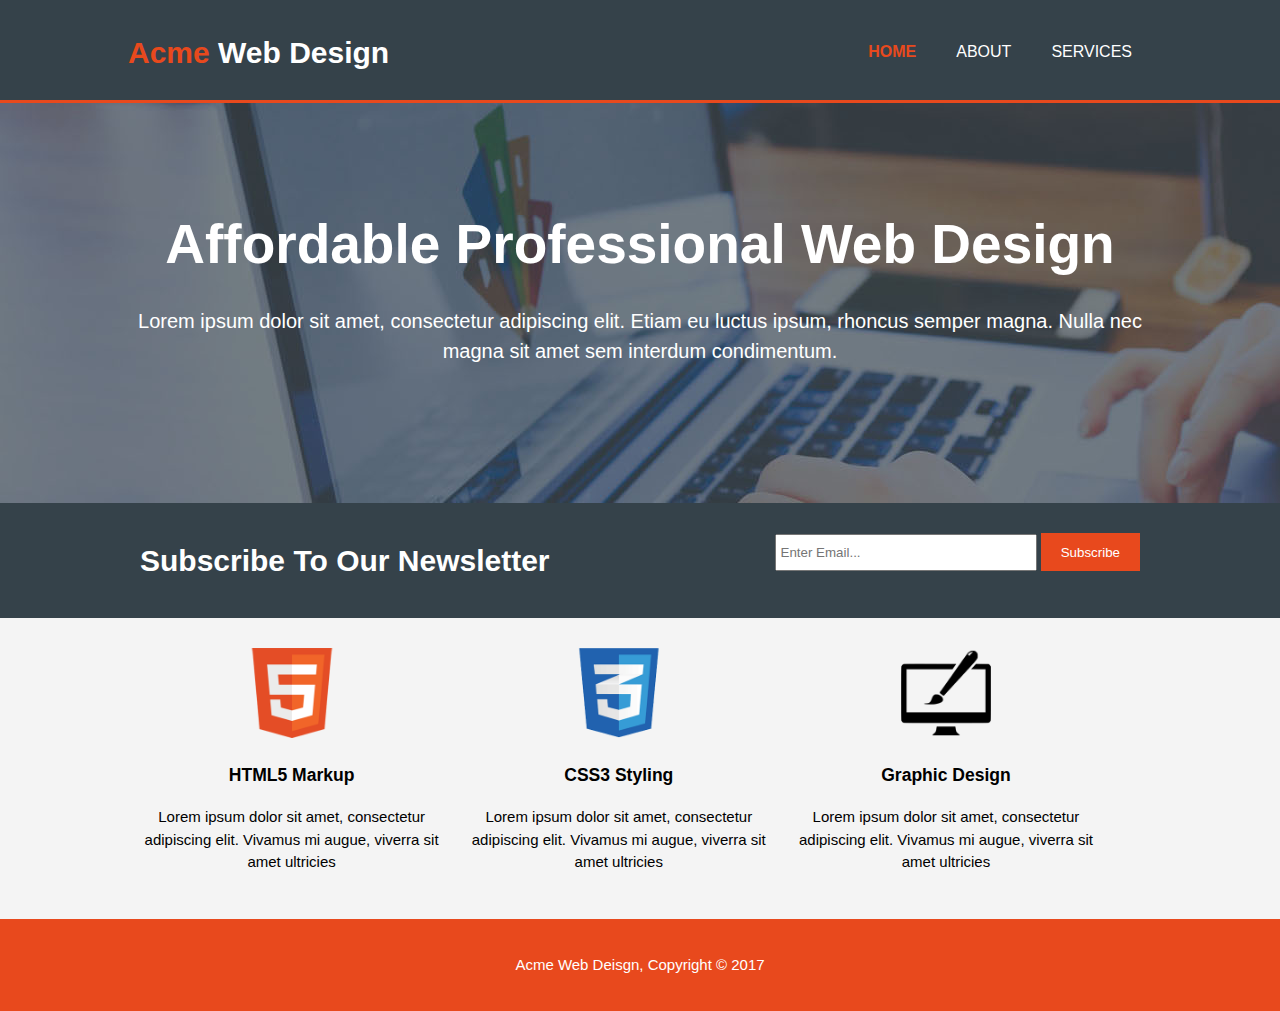
<file: ResponsiveWebsite/index.html>
<!DOCTYPE html>
<html>
  <head>
    <meta charset="utf-8">
    <meta name="viewport" content="width=device-width">
    <meta name="description" content="Affordable and professional web design">
	  <meta name="keywords" content="web design, affordable web design, professional web design">
  	<meta name="author" content="Brad Traversy">
    <title>Acme Web Deisgn | Welcome</title>
    <link rel="stylesheet" href="./css/style.css">
  </head>
  <body>
    <header>
      <div class="container">
        <div id="branding">
          <h1><span class="highlight">Acme</span> Web Design</h1>
        </div>
        <nav>
          <ul>
            <li class="current"><a href="index.html">Home</a></li>
            <li><a href="about.html">About</a></li>
            <li><a href="services.html">Services</a></li>
          </ul>
        </nav>
      </div>
    </header>

    <section id="showcase">
      <div class="container">
        <h1>Affordable Professional Web Design</h1>
        <p>Lorem ipsum dolor sit amet, consectetur adipiscing elit. Etiam eu luctus ipsum, rhoncus semper magna. Nulla nec magna sit amet sem interdum condimentum.</p>
      </div>
    </section>

    <section id="newsletter">
      <div class="container">
        <h1>Subscribe To Our Newsletter</h1>
        <form>
          <input type="email" placeholder="Enter Email...">
          <button type="submit" class="button_1">Subscribe</button>
        </form>
      </div>
    </section>

    <section id="boxes">
      <div class="container">
        <div class="box">
          <img src="./img/logo_html.png">
          <h3>HTML5 Markup</h3>
          <p>Lorem ipsum dolor sit amet, consectetur adipiscing elit. Vivamus mi augue, viverra sit amet ultricies</p>
        </div>
        <div class="box">
          <img src="./img/logo_css.png">
          <h3>CSS3 Styling</h3>
          <p>Lorem ipsum dolor sit amet, consectetur adipiscing elit. Vivamus mi augue, viverra sit amet ultricies</p>
        </div>
        <div class="box">
          <img src="./img/logo_brush.png">
          <h3>Graphic Design</h3>
          <p>Lorem ipsum dolor sit amet, consectetur adipiscing elit. Vivamus mi augue, viverra sit amet ultricies</p>
        </div>
      </div>
    </section>

    <footer>
      <p>Acme Web Deisgn, Copyright &copy; 2017</p>
    </footer>
  </body>
</html>
</file>
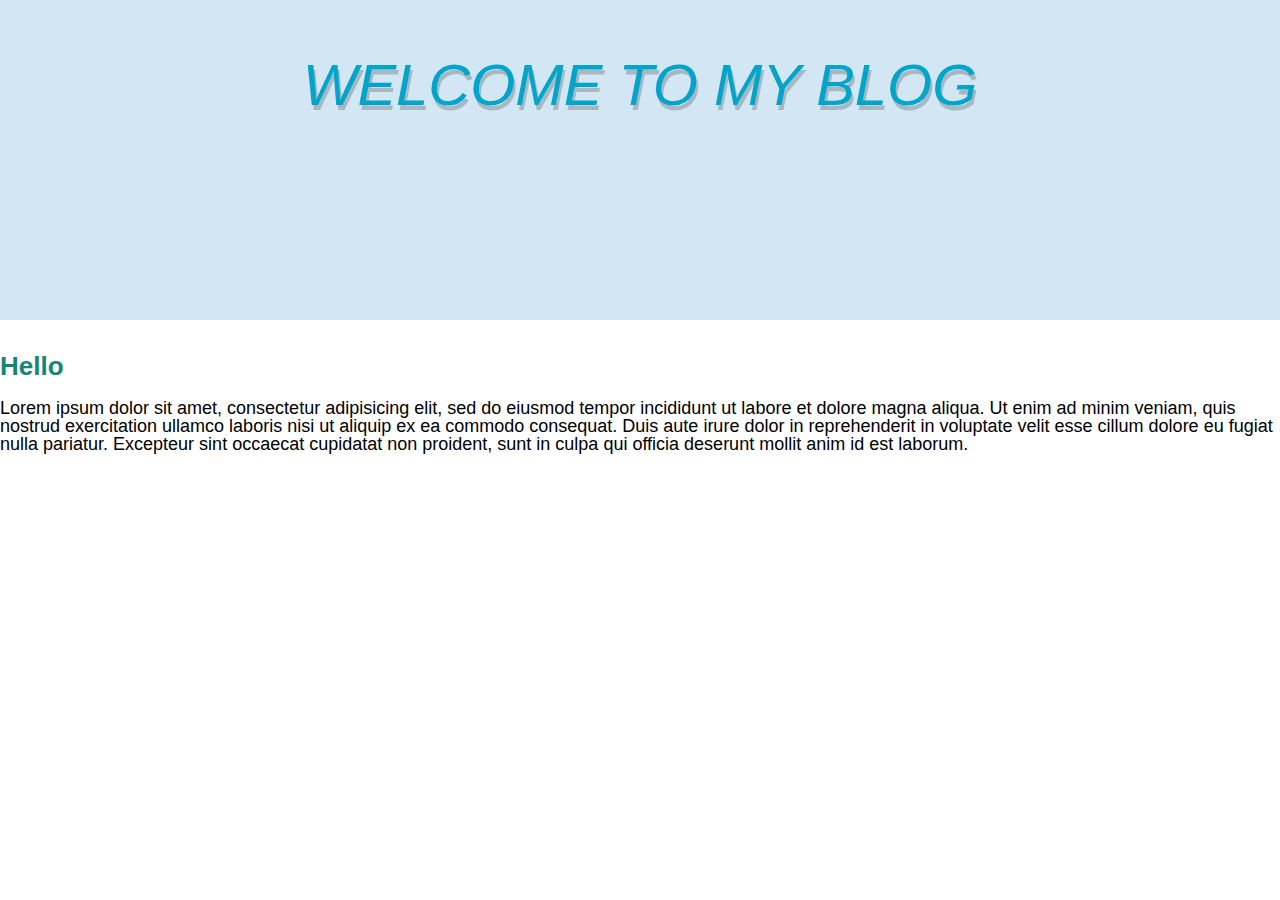
<file: MyBlog/html/index.html>
<!DOCTYPE html>
<html lang="en" dir="ltr">

<head>
  <meta charset="utf-8">
  <link rel="stylesheet" href="../css/reset.css">
  <link rel="stylesheet" href="../css/styles.css">
  <title></title>
</head>

<body>
  <header class="center">
    <h1>Welcome to My Blog</h1>
  </header>
  <section>
    <article class="art">
      <h1>Hello</h1>
      <p>Lorem ipsum dolor sit amet, consectetur adipisicing elit, sed do eiusmod tempor incididunt ut labore et dolore magna aliqua. Ut enim ad minim veniam, quis nostrud exercitation ullamco laboris nisi ut aliquip ex ea commodo consequat. Duis aute irure dolor in reprehenderit in voluptate velit esse cillum dolore eu fugiat nulla pariatur. Excepteur sint occaecat cupidatat non proident, sunt in culpa qui officia deserunt mollit anim id est laborum.</p>
    </article>
  </section>
</body>

</html>
</file>
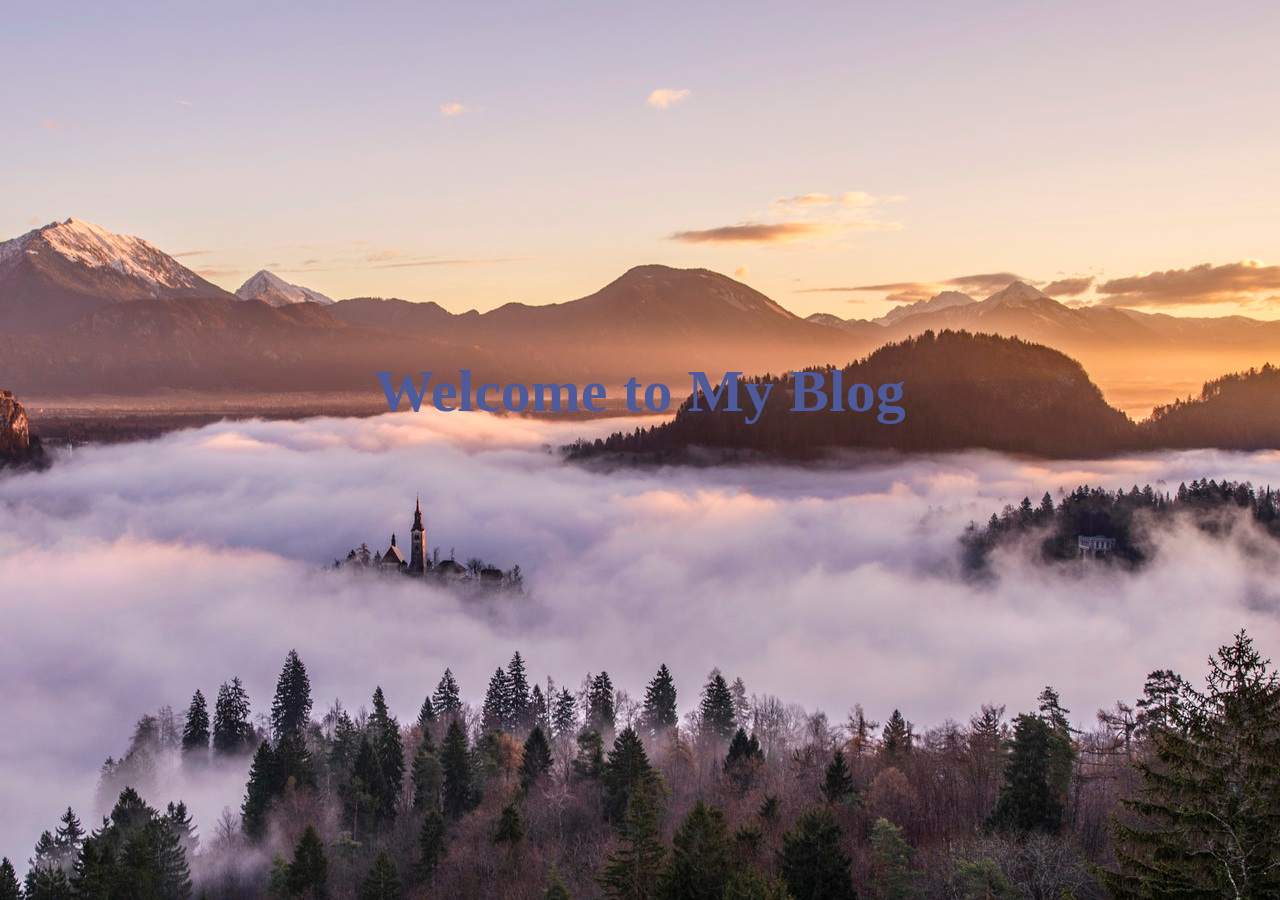
<file: RegaloMama/html/index.html>
<!DOCTYPE html>
<html lang="en" dir="ltr">

<head>
  <meta charset="utf-8">
  <link rel="stylesheet" href="../css/styles.css">
  <title>My Blog</title>
</head>

<body>
  <div class="container">
    <span class="my_header">Welcome to My Blog</span>
    <span id="my_links">
      <a href="images.html">Memories</a>
      <a href="#">Nice blessings</a>
    </span>
  </div>
</body>

</html>
</file>
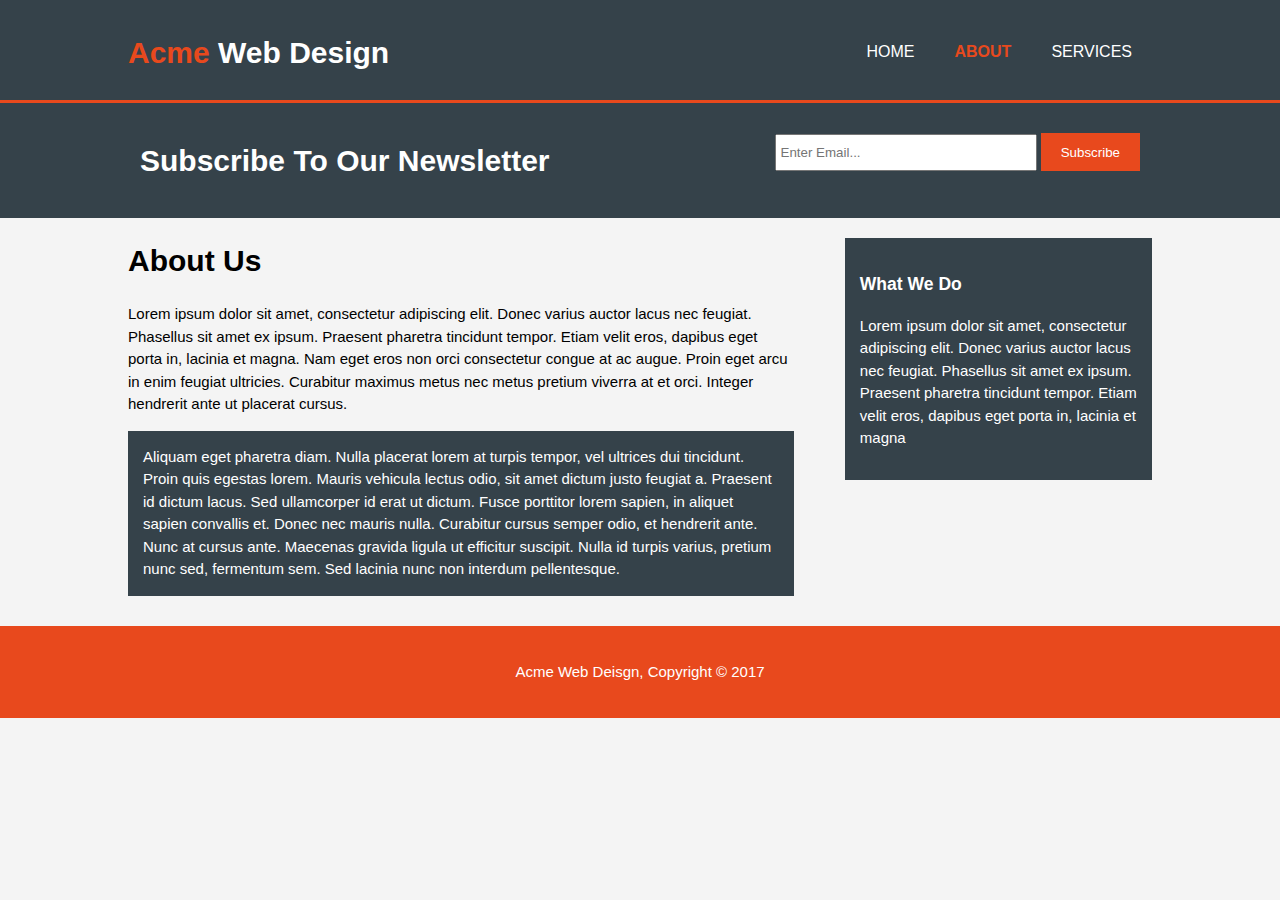
<file: ResponsiveWebsite/about.html>
<!DOCTYPE html>
<html>
  <head>
    <meta charset="utf-8">
    <meta name="viewport" content="width=device-width">
    <meta name="description" content="Affordable and professional web design">
	  <meta name="keywords" content="web design, affordable web design, professional web design">
  	<meta name="author" content="Brad Traversy">
    <title>Acme Web Deisgn | About</title>
    <link rel="stylesheet" href="./css/style.css">
  </head>
  <body>
    <header>
      <div class="container">
        <div id="branding">
          <h1><span class="highlight">Acme</span> Web Design</h1>
        </div>
        <nav>
          <ul>
            <li><a href="index.html">Home</a></li>
            <li class="current"><a href="about.html">About</a></li>
            <li><a href="services.html">Services</a></li>
          </ul>
        </nav>
      </div>
    </header>

    <section id="newsletter">
      <div class="container">
        <h1>Subscribe To Our Newsletter</h1>
        <form>
          <input type="email" placeholder="Enter Email...">
          <button type="submit" class="button_1">Subscribe</button>
        </form>
      </div>
    </section>

    <section id="main">
      <div class="container">
        <article id="main-col">
          <h1 class="page-title">About Us</h1>
          <p>
            Lorem ipsum dolor sit amet, consectetur adipiscing elit. Donec varius auctor lacus nec feugiat. Phasellus sit amet ex ipsum. Praesent pharetra tincidunt tempor. Etiam velit eros, dapibus eget porta in, lacinia et magna. Nam eget eros non orci consectetur congue at ac augue. Proin eget arcu in enim feugiat ultricies. Curabitur maximus metus nec metus pretium viverra at et orci. Integer hendrerit ante ut placerat cursus.
          </p>
          <p class="dark">
Aliquam eget pharetra diam. Nulla placerat lorem at turpis tempor, vel ultrices dui tincidunt. Proin quis egestas lorem. Mauris vehicula lectus odio, sit amet dictum justo feugiat a. Praesent id dictum lacus. Sed ullamcorper id erat ut dictum. Fusce porttitor lorem sapien, in aliquet sapien convallis et. Donec nec mauris nulla. Curabitur cursus semper odio, et hendrerit ante. Nunc at cursus ante. Maecenas gravida ligula ut efficitur suscipit. Nulla id turpis varius, pretium nunc sed, fermentum sem. Sed lacinia nunc non interdum pellentesque.
          </p>
        </article>

        <aside id="sidebar">
          <div class="dark">
            <h3>What We Do</h3>
            <p>Lorem ipsum dolor sit amet, consectetur adipiscing elit. Donec varius auctor lacus nec feugiat. Phasellus sit amet ex ipsum. Praesent pharetra tincidunt tempor. Etiam velit eros, dapibus eget porta in, lacinia et magna</p>
          </div>
        </aside>
      </div>
    </section>

    <footer>
      <p>Acme Web Deisgn, Copyright &copy; 2017</p>
    </footer>
  </body>
</html>
</file>
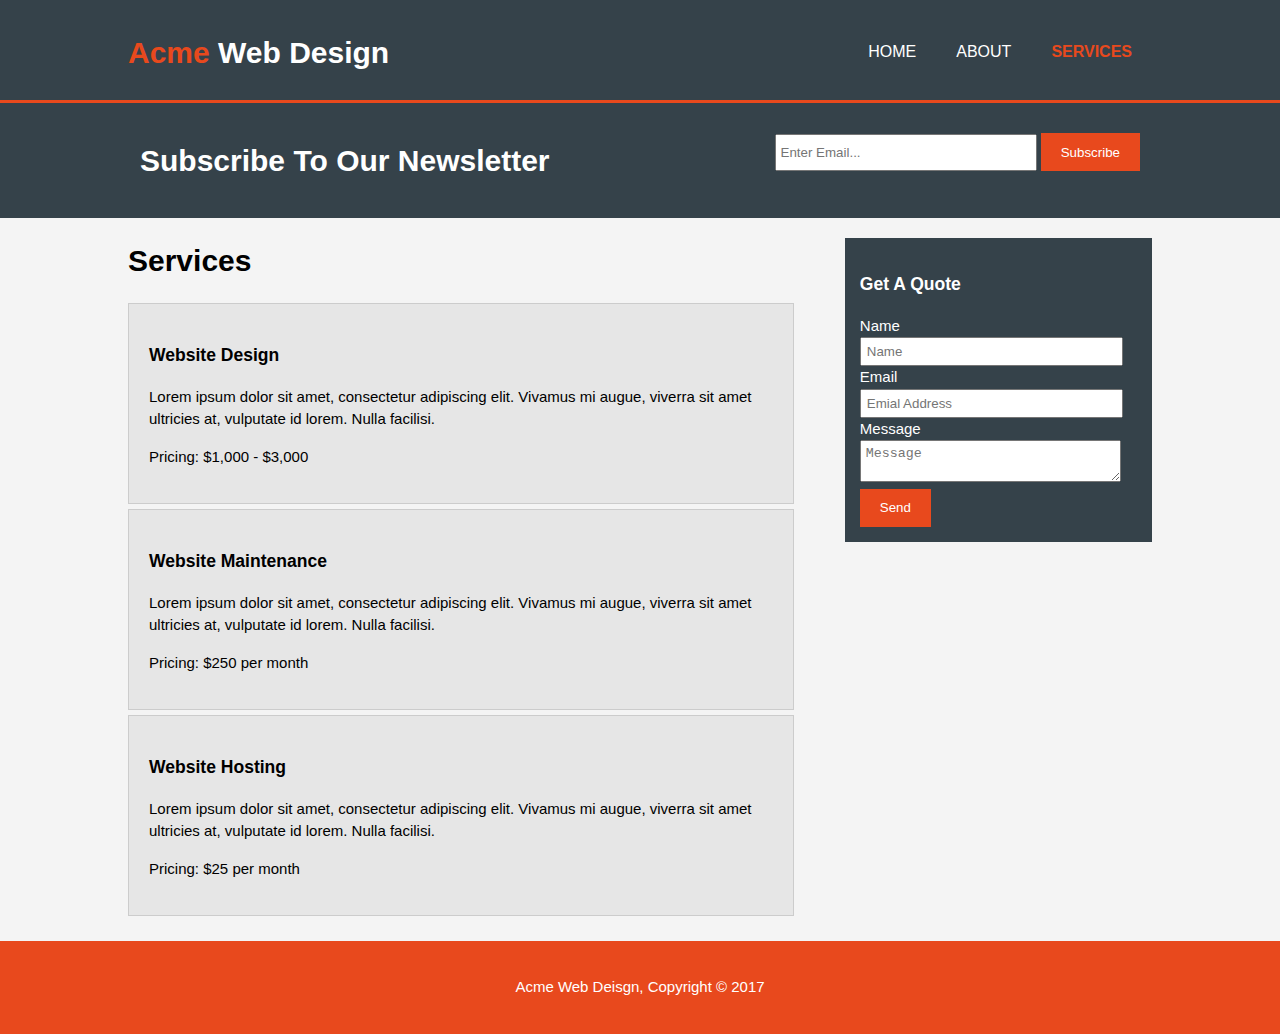
<file: ResponsiveWebsite/services.html>
<!DOCTYPE html>
<html>
  <head>
    <meta charset="utf-8">
    <meta name="viewport" content="width=device-width">
    <meta name="description" content="Affordable and professional web design">
	  <meta name="keywords" content="web design, affordable web design, professional web design">
  	<meta name="author" content="Brad Traversy">
    <title>Acme Web Deisgn | Services</title>
    <link rel="stylesheet" href="./css/style.css">
  </head>
  <body>
    <header>
      <div class="container">
        <div id="branding">
          <h1><span class="highlight">Acme</span> Web Design</h1>
        </div>
        <nav>
          <ul>
            <li><a href="index.html">Home</a></li>
            <li><a href="about.html">About</a></li>
            <li class="current"><a href="services.html">Services</a></li>
          </ul>
        </nav>
      </div>
    </header>

    <section id="newsletter">
      <div class="container">
        <h1>Subscribe To Our Newsletter</h1>
        <form>
          <input type="email" placeholder="Enter Email...">
          <button type="submit" class="button_1">Subscribe</button>
        </form>
      </div>
    </section>

    <section id="main">
      <div class="container">
        <article id="main-col">
          <h1 class="page-title">Services</h1>
          <ul id="services">
            <li>
              <h3>Website Design</h3>
              <p>Lorem ipsum dolor sit amet, consectetur adipiscing elit. Vivamus mi augue, viverra sit amet ultricies at, vulputate id lorem. Nulla facilisi.</p>
						  <p>Pricing: $1,000 - $3,000</p>
            </li>
            <li>
              <h3>Website Maintenance</h3>
              <p>Lorem ipsum dolor sit amet, consectetur adipiscing elit. Vivamus mi augue, viverra sit amet ultricies at, vulputate id lorem. Nulla facilisi.</p>
						  <p>Pricing: $250 per month</p>
            </li>
            <li>
              <h3>Website Hosting</h3>
              <p>Lorem ipsum dolor sit amet, consectetur adipiscing elit. Vivamus mi augue, viverra sit amet ultricies at, vulputate id lorem. Nulla facilisi.</p>
						  <p>Pricing: $25 per month</p>
            </li>
          </ul>
        </article>

        <aside id="sidebar">
          <div class="dark">
            <h3>Get A Quote</h3>
            <form class="quote">
  						<div>
  							<label>Name</label><br>
  							<input type="text" placeholder="Name">
  						</div>
  						<div>
  							<label>Email</label><br>
  							<input type="email" placeholder="Emial Address">
  						</div>
  						<div>
  							<label>Message</label><br>
  							<textarea placeholder="Message"></textarea>
  						</div>
  						<button class="button_1" type="submit">Send</button>
					</form>
          </div>
        </aside>
      </div>
    </section>

    <footer>
      <p>Acme Web Deisgn, Copyright &copy; 2017</p>
    </footer>
  </body>
</html>
</file>
<file: ResponsiveWebsite/css/style.css>
body{
  font: 15px/1.5 Arial, Helvetica,sans-serif;
  padding:0;
  margin:0;
  background-color:#f4f4f4;
}

/* Global */
.container{
  width:80%;
  margin:auto;
  overflow:hidden;
}

ul{
  margin:0;
  padding:0;
}

.button_1{
  height:38px;
  background:#e8491d;
  border:0;
  padding-left: 20px;
  padding-right:20px;
  color:#ffffff;
}

.dark{
  padding:15px;
  background:#35424a;
  color:#ffffff;
  margin-top:10px;
  margin-bottom:10px;
}

/* Header **/
header{
  background:#35424a;
  color:#ffffff;
  padding-top:30px;
  min-height:70px;
  border-bottom:#e8491d 3px solid;
}

header a{
  color:#ffffff;
  text-decoration:none;
  text-transform: uppercase;
  font-size:16px;
}

header li{
  float:left;
  display:inline;
  padding: 0 20px 0 20px;
}

header #branding{
  float:left;
}

header #branding h1{
  margin:0;
}

header nav{
  float:right;
  margin-top:10px;
}

header .highlight, header .current a{
  color:#e8491d;
  font-weight:bold;
}

header a:hover{
  color:#cccccc;
  font-weight:bold;
}

/* Showcase */
#showcase{
  min-height:400px;
  background:url('../img/showcase.jpg') no-repeat 0 -400px;
  text-align:center;
  color:#ffffff;
}

#showcase h1{
  margin-top:100px;
  font-size:55px;
  margin-bottom:10px;
}

#showcase p{
  font-size:20px;
}

/* Newsletter */
#newsletter{
  padding:15px;
  color:#ffffff;
  background:#35424a
}

#newsletter h1{
  float:left;
}

#newsletter form {
  float:right;
  margin-top:15px;
}

#newsletter input[type="email"]{
  padding:4px;
  height:25px;
  width:250px;
}

/* Boxes */
#boxes{
  margin-top:20px;
}

#boxes .box{
  float:left;
  text-align: center;
  width:30%;
  padding:10px;
}

#boxes .box img{
  width:90px;
}

/* Sidebar */
aside#sidebar{
  float:right;
  width:30%;
  margin-top:10px;
}

aside#sidebar .quote input, aside#sidebar .quote textarea{
  width:90%;
  padding:5px;
}

/* Main-col */
article#main-col{
  float:left;
  width:65%;
}

/* Services */
ul#services li{
  list-style: none;
  padding:20px;
  border: #cccccc solid 1px;
  margin-bottom:5px;
  background:#e6e6e6;
}

footer{
  padding:20px;
  margin-top:20px;
  color:#ffffff;
  background-color:#e8491d;
  text-align: center;
}

/* Media Queries */
@media(max-width: 768px){
  header #branding,
  header nav,
  header nav li,
  #newsletter h1,
  #newsletter form,
  #boxes .box,
  article#main-col,
  aside#sidebar{
    float:none;
    text-align:center;
    width:100%;
  }

  header{
    padding-bottom:20px;
  }

  #showcase h1{
    margin-top:40px;
  }

  #newsletter button, .quote button{
    display:block;
    width:100%;
  }

  #newsletter form input[type="email"], .quote input, .quote textarea{
    width:100%;
    margin-bottom:5px;
  }
}
</file>
<file: MyBlog/css/styles.css>
.center {
  margin: 0px;
  padding: 0px;
  height: 20em;
  background-color: #d3e6f4;
  text-align: center;
  overflow: auto;
}

.center h1 {
  margin: 1em 0 0.5em 0;
  font-weight: 100;
  text-transform: uppercase;
  color: #00a5c9;
  font-style: italic;
  font-family: 'Josefin Sans', sans-serif;
  font-size: 58px;
  line-height: 54px;
  text-shadow: 2px 5px 0 rgba(0, 0, 0, 0.2);
}

.art h1{
  margin: 1em 0 0.5em 0;
	color: #148773;
	font-size: 26px;
	line-height: 40px;
	font-weight: bold;
	font-family: 'Josefin Sans', sans-serif;
}

.art p{
  font-size: 18px;
  font-family: 'Josefin Sans', sans-serif;
  
}
</file>
<file: RegaloMama/css/styles.css>
body {
  background: url("../res/img/background.jpg") no-repeat center center fixed;
}

.container {
  text-align: center;
  position: absolute;
  top: 50%;
  left: 50%;
  transform: translate(-50%, -50%);
  width: auto;
  animation-name: container_background;
  animation-delay: 1.2s;
  animation-duration: 2s;
  animation-fill-mode: forwards;
}

@keyframes container_background {
  0% {
    background-color: rgba(0, 0, 0, 0);
    border: 2px solid rgba(200, 200, 200, 0);
  }

  100% {
    background-color: rgba(0, 0, 0, 0.3);
    border: 2px solid rgba(200, 200, 200, 0.5);
  }
}

.container span {
  display: block;
}

.my_header {
  color: #4e5a99;
  /*#2a53b1;*/
  font-size: 60px;
  font-weight: 700;
  white-space: nowrap;
  animation-name: header_welcome;
  animation-duration: 2s;
  animation-fill-mode: forwards;
}

@keyframes header_welcome {
  0% {
    color: #19a1ed;
    letter-spacing: 13px;
  }

  100% {
    letter-spacing: 8px;
  }
}

.container #my_links a {
  display: block;
  color: rgba(0, 0, 0, 0);
  font-family: my_curly_font;
  font-size: 35px;
  font-weight: 700;
  text-decoration: none;
  white-space: nowrap;
  animation-name: my_links_fade;
  animation-delay: 1.5s;
  animation-duration: 2s;
  animation-fill-mode: forwards;
}

@font-face {
  font-family: my_curly_font;
  src: url("../res/fonts/clear_curly_font.ttf");
}

@keyframes my_links_fade {
  0% {
    color: rgba(0, 0, 0, 0);
  }

  100% {
    color: rgba(19, 70, 171, 0.91);
  }
}

nav {
  text-align: center;
}

nav ul {
  box-shadow: 0 0 25px rgba(0, 0, 0, 0.1), inset 0 0 1px rgba(255, 255, 255, 0.6);
}

nav ul li {
  display: inline-block;
}

nav ul li a {
  padding: 50px;
  text-decoration: none;
  font-size: 18px;
  font-family: Arial;
}
</file>
